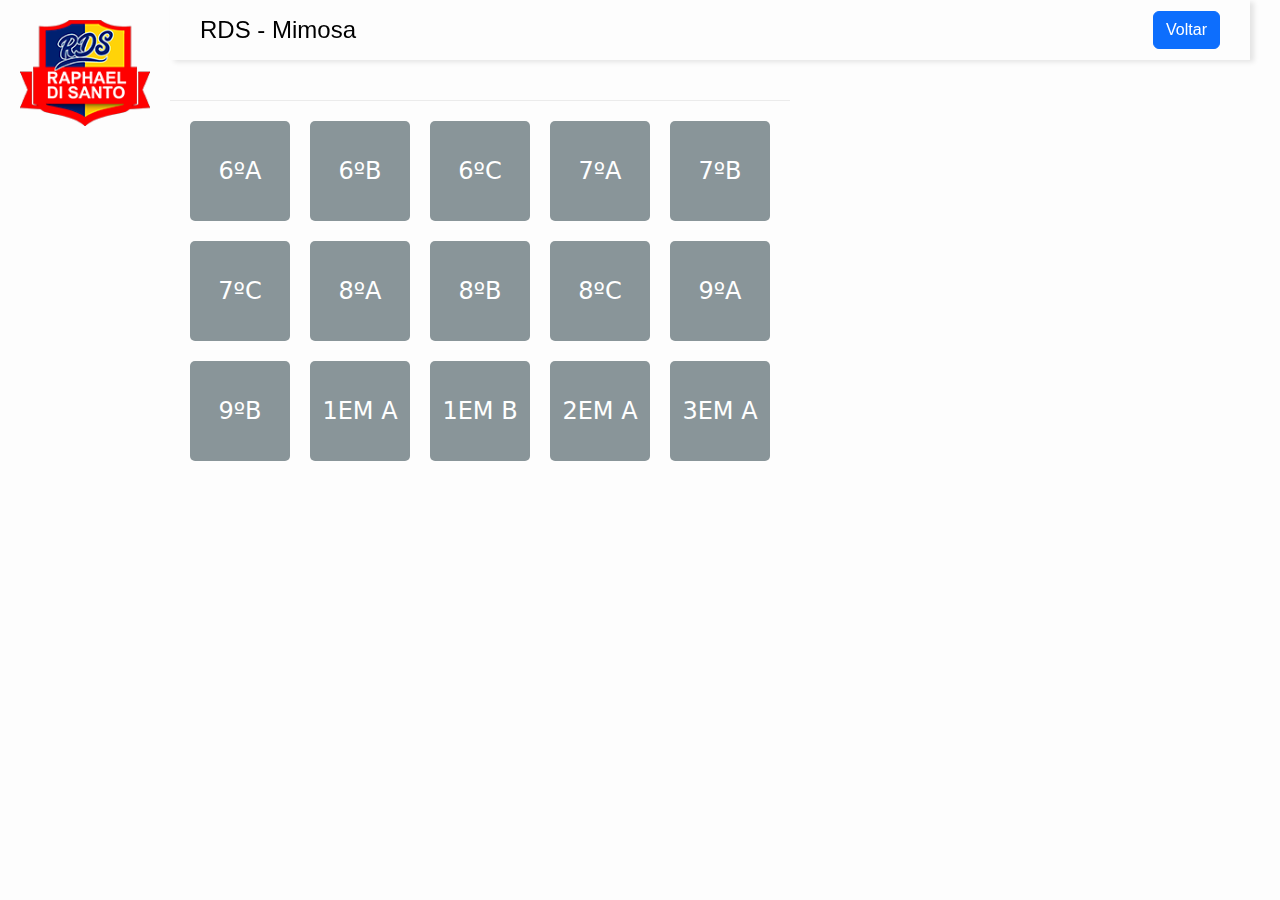
<file: classes.html>
<!DOCTYPE html>
<html lang="pt">
<head>
    <meta charset="UTF-8">
    <meta name="viewport" content="width=device-width, initial-scale=1.0">
    <title>RDS-Mimosa</title>
    <link rel="icon" href="logo.png" type="image/x-icon">
    <link href="https://cdn.jsdelivr.net/npm/bootstrap@5.3.3/dist/css/bootstrap.min.css" rel="stylesheet">
    <link rel="stylesheet" href="style.css">
    <style>
        .center-grid {
            grid-template-columns: repeat(5, 1fr);
        }
        .item-grid {
            min-width: 100px;
            min-height: 100px;  
        }
    </style>
</head>
<body>
    <div class="sidebar">
        <div class="imagem"></div>
    </div>
    <div class="main">
        <div class="topbar">
            <div>RDS - Mimosa</div>
            <button class="btn btn-primary" onclick="history.back()">Voltar</button>
        </div>
        <div class="main-content">
            <div class="notification">
                <div class="bar-not">

                </div>
            </div>
            <div class="core-grid">
                <div class="center-grid">
                    <a href="https://docs.google.com/spreadsheets/d/1cgmRhAMl_Cn-YKADbUbe-hRyYZvbzlZNFW2fjZoMRH8/edit?usp=sharing" class="item-grid" >
                        <div><div>6ºA</div></div>
                    </a>
                    <a href="https://docs.google.com/spreadsheets/d/1ZA5yBGF9LvD2zPBa95Vmld5UDIlQf-Gatyvj_QQVqbE/edit?usp=sharing" class="item-grid" >
                        <div><div>6ºB</div></div>
                    </a>
                    <a href="https://docs.google.com/spreadsheets/d/1UAEuUvjuvX89oPC5_5NxZJnbBsB0RtRvt64PhWtpc5Y/edit?usp=sharing" class="item-grid" >
                        <div><div>6ºC</div></div>
                    </a>
                    <a href="https://docs.google.com/spreadsheets/d/1hbHwl9V47B3fFXR7wmuow5_hRlEJJysnvNhgshofpF8/edit?usp=sharing" class="item-grid" >
                        <div><div>7ºA</div></div>
                    </a>
                    <a href="https://docs.google.com/spreadsheets/d/1QAiw-7UyqI4PewSobWFlpAn30lEiaFRygmL5-HXsigQ/edit?usp=sharing" class="item-grid" >
                        <div><div>7ºB</div></div>
                    </a>
                    <a href="https://docs.google.com/spreadsheets/d/15vyCNh9Mt7GRvX9NQ4xxmHyqWqGsP0La7AMYouZtS40/edit?usp=sharing" class="item-grid" >
                        <div><div>7ºC</div></div>
                    </a>
                    <a href="https://docs.google.com/spreadsheets/d/1pRAwb5CMGLiae5CfbJ4MVYpFs9GCJB6cahTsewT8Wu0/edit?usp=sharing" class="item-grid" >
                        <div><div>8ºA</div></div>
                    </a>
                    <a href="https://docs.google.com/spreadsheets/d/14MeQJuZLjRZGUNnhKibfyyTi89Q3kgn5yk_Eak1V_50/edit?usp=sharing" class="item-grid" >
                        <div><div>8ºB</div></div>
                    </a>
                    <a href="https://docs.google.com/spreadsheets/d/1fmejjQ__QEbZjtvcX9iXHhc2HHxPmeOYiz-0PyquIBE/edit?usp=sharing" class="item-grid" >
                        <div><div>8ºC</div></div>
                    </a>
                    <a href="https://docs.google.com/spreadsheets/d/1xPJYBFItNiVY3plWy_tCtytoPwrR2hKS6zlNqgZDLdg/edit?usp=sharing" class="item-grid" >
                        <div><div>9ºA</div></div>
                    </a>
                    <a href="https://docs.google.com/spreadsheets/d/1_i3crWpMbZpzQJ60lGlm0XvACkMe3haXdlfE4kbEMgo/edit?usp=sharing" class="item-grid" >
                        <div><div>9ºB</div></div>
                    </a>
                    <a href="https://docs.google.com/spreadsheets/d/19jNgpv8FWRdvkX0V6OR-FuXiCQlmZT5wTfV8qCqhdeI/edit?usp=sharing" class="item-grid" >
                        <div><div>1EM A</div></div>
                    </a>
                    <a href="https://docs.google.com/spreadsheets/d/1NomVL3MPZcM4haW7MlcjI09o-FsKObw0Oy4Fy3XTkOU/edit?usp=sharing" class="item-grid" >
                        <div><div>1EM B</div></div>
                    </a>
                    <a href="https://docs.google.com/spreadsheets/d/1QdlDrGQ4oYLCNGgoZW3LlytlJqW57smXUfyr8cR-OcE/edit?usp=sharing" class="item-grid" >
                        <div><div>2EM A</div></div>
                    </a>
                    <a href="https://docs.google.com/spreadsheets/d/15owRDiE4skM24BTNfWK8WO0tXlzEzjX6Vl8JW11uEr4/edit?usp=sharing" class="item-grid" >
                        <div><div>3EM A</div></div>
                    </a>
                </div>
                
            </div>
        </div>
    </div>

    <script src="https://cdn.jsdelivr.net/npm/bootstrap@5.3.3/dist/js/bootstrap.bundle.min.js"></script>
</body>
</html>
</file>
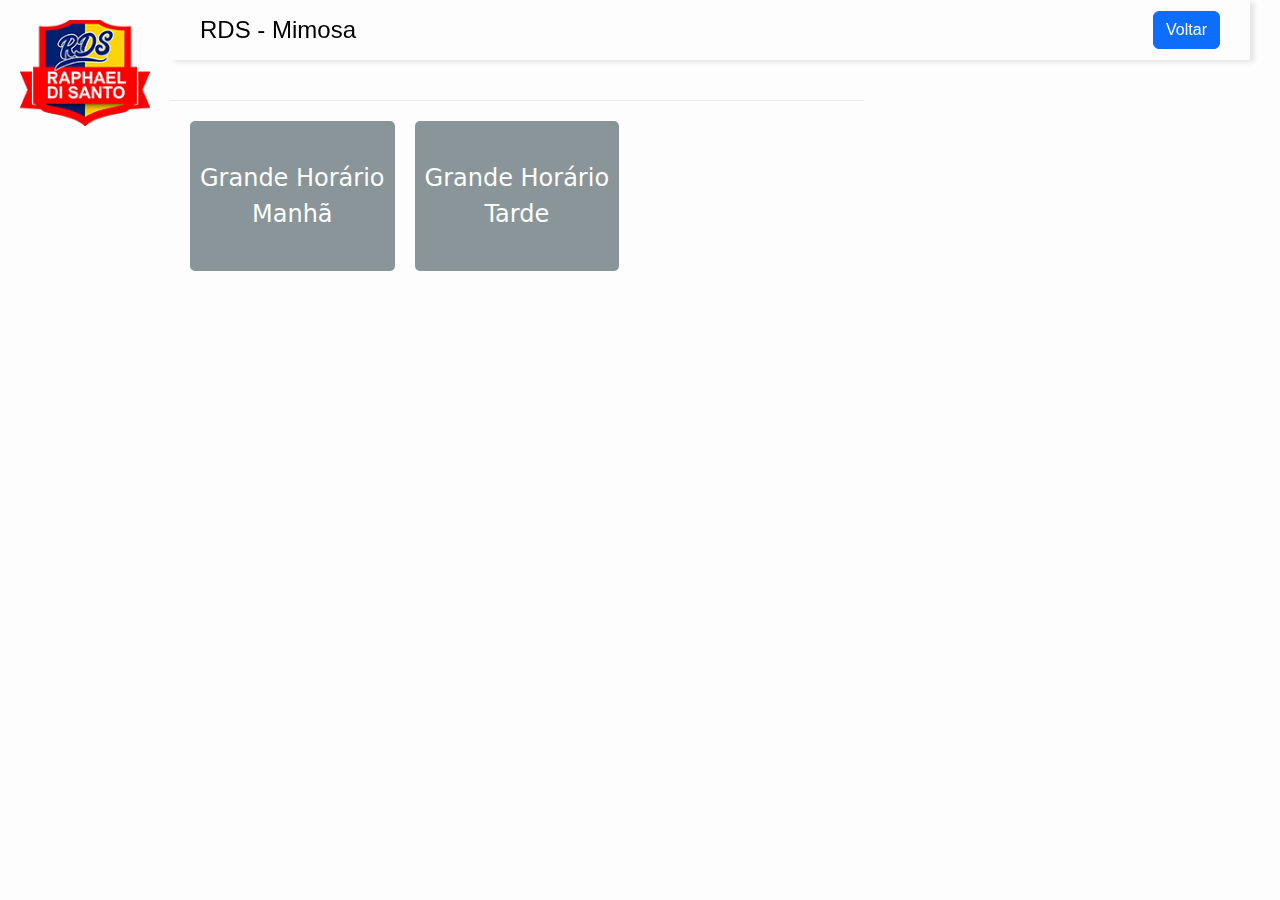
<file: grade_horarios.html>
<!DOCTYPE html>
<html lang="pt">
<head>
    <meta charset="UTF-8">
    <meta name="viewport" content="width=device-width, initial-scale=1.0">
    <title>RDS-Mimosa</title>
    <link rel="icon" href="logo.png" type="image/x-icon">
    <link href="https://cdn.jsdelivr.net/npm/bootstrap@5.3.3/dist/css/bootstrap.min.css" rel="stylesheet">
    <link rel="stylesheet" href="style.css">
</head>
<body>
    <div class="sidebar">
        <div class="imagem"></div>
    </div>
    <div class="main">
        <div class="topbar">
            <div>RDS - Mimosa</div>
            <button class="btn btn-primary" onclick="history.back()">Voltar</button>
        </div>
        <div class="main-content">
            <div class="notification">
                <div class="bar-not">

                </div>
            </div>
            <div class="core-grid">
                <div class="center-grid">
                    <div class="item-grid" data-bs-toggle="modal" data-bs-target="#confirmarEmailManha">
                        <div>
                            <div>Grande Horário</div>
                            <div>Manhã</div>
                        </div>
                    </div>
                    <div class="item-grid" data-bs-toggle="modal" data-bs-target="#confirmarEmailTarde">
                        <div>
                            <div>Grande Horário</div>
                            <div>Tarde</div>
                        </div>
                    </div>
                
            </div>
        </div>
    </div>


    <!-- Estrutura do Modal -->
    <div class="modal fade" id="confirmarEmailManha" tabindex="-1" aria-labelledby="confirmarEmailLabel" aria-hidden="true">
        <div class="modal-dialog">
            <div class="modal-content">
                <div class="modal-header">
                    <h5 class="modal-title" id="confirmarEmailLabel">Aviso</h5>
                    <button type="button" class="btn-close" data-bs-dismiss="modal" aria-label="Close"></button>
                </div>
                <div class="modal-body">
                    É necessário entrar com uma conta gmail da <b>raphaeldisanto.com.br</b> para acessar o drive.
                </div>
                <div class="modal-footer">
                    <button type="button" class="btn btn-secondary" data-bs-dismiss="modal">Fechar</button>
                    <button type="button" class="btn btn-primary"
                    onclick="window.location.href='https://docs.google.com/spreadsheets/d/1l7hJkLZlflt1ECBwXLyw6EzcBZwwoAlb7Y1s7rGlHwQ/edit?usp=sharing';"> Acessar</button>
                </div>
            </div>
        </div>
    </div>

    <div class="modal fade" id="confirmarEmailTarde" tabindex="-1" aria-labelledby="confirmarEmailLabel" aria-hidden="true">
        <div class="modal-dialog">
            <div class="modal-content">
                <div class="modal-header">
                    <h5 class="modal-title" id="confirmarEmailLabel">Aviso</h5>
                    <button type="button" class="btn-close" data-bs-dismiss="modal" aria-label="Close"></button>
                </div>
                <div class="modal-body">
                    É necessário entrar com uma conta gmail da <b>raphaeldisanto.com.br</b> para acessar o drive.
                </div>
                <div class="modal-footer">
                    <button type="button" class="btn btn-secondary" data-bs-dismiss="modal">Fechar</button>
                    <button type="button" class="btn btn-primary" 
                    onclick="window.location.href='https://docs.google.com/spreadsheets/d/1Tdu88q5crQZhaYFqEzr2yKSrrU2rmjeRPRc1x91MWZg/edit?usp=sharing';"> Acessar</button>
                </div>
            </div>
        </div>
    </div>


    <script src="https://cdn.jsdelivr.net/npm/bootstrap@5.3.3/dist/js/bootstrap.bundle.min.js"></script>
</body>
</html>
</file>
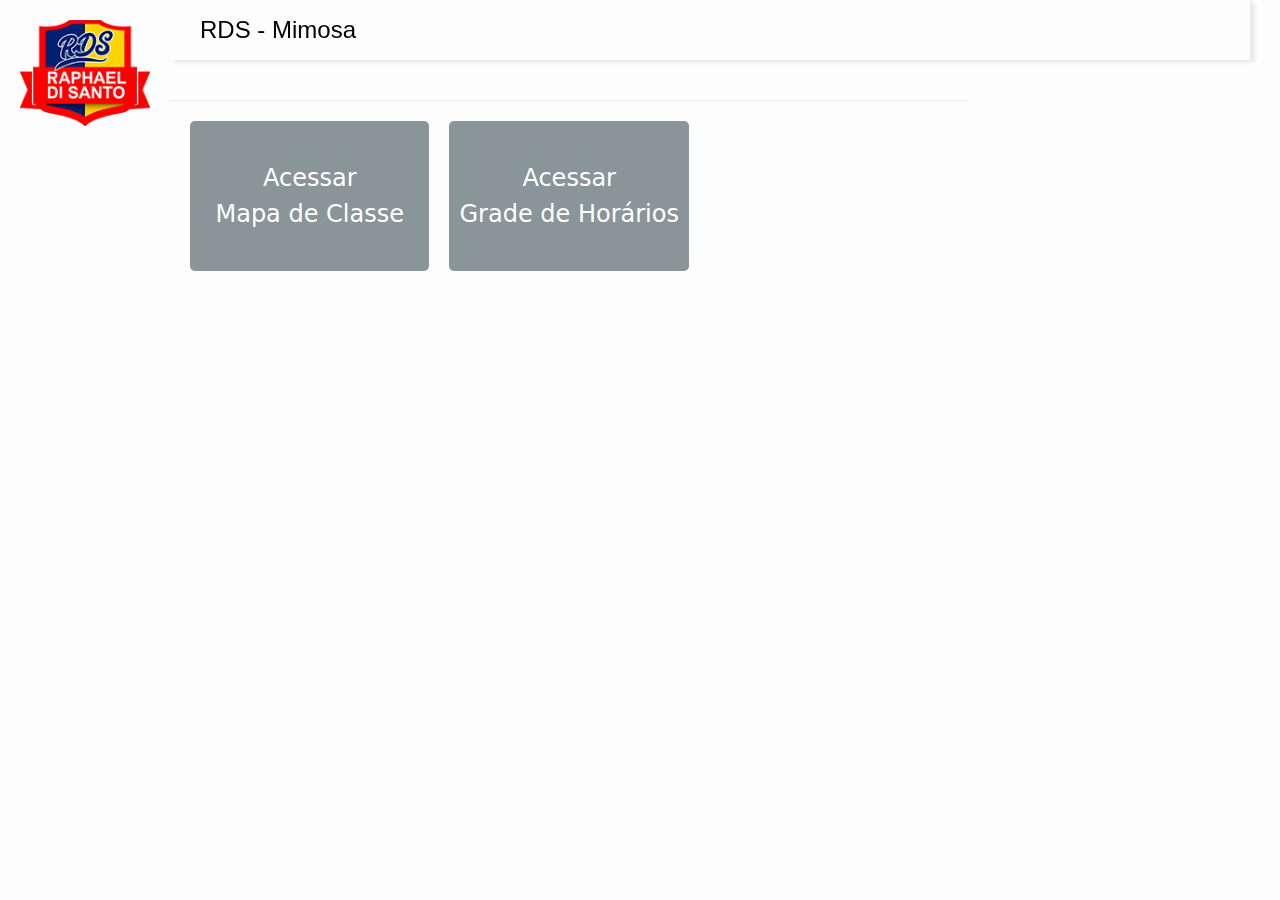
<file: index copy.html>
<!DOCTYPE html>
<html lang="pt">
<head>
    <meta charset="UTF-8">
    <meta name="viewport" content="width=device-width, initial-scale=1.0">
    <title>RDS-Mimosa</title>
    <link rel="icon" href="logo.png" type="image/x-icon">
    <link href="https://cdn.jsdelivr.net/npm/bootstrap@5.3.3/dist/css/bootstrap.min.css" rel="stylesheet">
    <link rel="stylesheet" href="style.css">
</head>
<body>
    <div class="sidebar">
        <div class="imagem"></div>
    </div>
    <div class="main">
        <div class="topbar">
            <div>RDS - Mimosa</div>
        </div>
        <div class="main-content">
            <div class="notification">
                <div class="bar-not">

                </div>
            </div>
            <div class="core-grid">
                <div class="center-grid">
                    <a href="classes.html" class="item-grid" >
                        <div>
                            <div>Acessar</div>
                            <div>Mapa de Classe</div>
                            <div></div>
                        </div>
                    </a>
                    <a href="grade_horarios.html" class="item-grid" >
                        <div>
                            <div>Acessar</div>
                            <div>Grade de Horários</div>
                            <div></div>
                        </div>
                    </a>
                </div>
                
            </div>
        </div>
    </div>
    <script src="https://cdn.jsdelivr.net/npm/bootstrap@5.3.3/dist/js/bootstrap.bundle.min.js"></script>
</body>
</html>
</file>
<file: style.css>
:root {
    --back-color: #fdfdfd;
    --sidebar-color: #f2f6f9;
    --sidebar-width: 200px;
    --topbar-height: 60px;
}

html, body {
    height: 100%;
    width: 100%;
    background-color: var(--back-color);
    margin: 0;
    display: flex;
    flex-direction: row;
}

#sidebar {
    background-color: var(--sidebar-color);
    width: var(--sidebar-width);
    height: 100%;
    box-shadow: 0px 8px 15px rgba(0, 0, 0, 0.2);
    display: flex;
    justify-content: center;
    position: fixed;
    z-index: 2;
}

#main { 
    flex: 1;
    display: flex;
    flex-direction: column;
    margin-left: var(--sidebar-width);
}

.topbar {
    background-color: var(--back-color);
    width: calc(100% - 200px);
    height: var(--topbar-height); 
    color: black;
    font-size: x-large;
    display: flex;
    justify-content: space-between;
    align-items: center;
    padding: 10px 30px;
    box-shadow: 4px 2px 5px rgba(0, 0, 0, 0.1);
    position: fixed;
    font-family: "Helvetica Neue", Helvetica, Arial, sans-serif;
}


.main-content {
    flex: 1;
    display: flex; 
    flex-direction: column; 
    align-items: stretch;
    margin-top: var(--topbar-height);
}

.notification {
    width: 100%; 
    padding: 20px; 
    border-bottom: 1px solid #ebebeb;
}

.core-grid {
    flex: 1;
    align-self: center;
    align-content: center;
}
.center-grid{
    flex: 1;
    /* background-color: #e9ecef; */
    display: grid;
    grid-template-columns: repeat(3, 1fr);
    gap: 20px;
    justify-content: center;
    padding: 20px;
}
.item-grid {
    background: rgb(137, 149, 153);
    display: flex;
    align-items: center; 
    justify-content: center; 
    color: white;
    font-size: 1.5em;
    border-radius: 5px; 
    text-align: center;
    min-width: 150px;
    min-height: 150px;
    padding: 10px;
    transition: transform 0.3s ease, background 0.3s ease;
    box-sizing: border-box;
    text-decoration: none !important;
    cursor: pointer;
}
.item-grid:hover {
    background: rgb(100, 112, 115);
    transform: scale(1.05);
}

.imagem{
    background-image: url("logo.png");
    width: 130px;
    background-size: contain;
    background-repeat: no-repeat;
    margin: 20px;
    height: 200px; 
}
</file>
